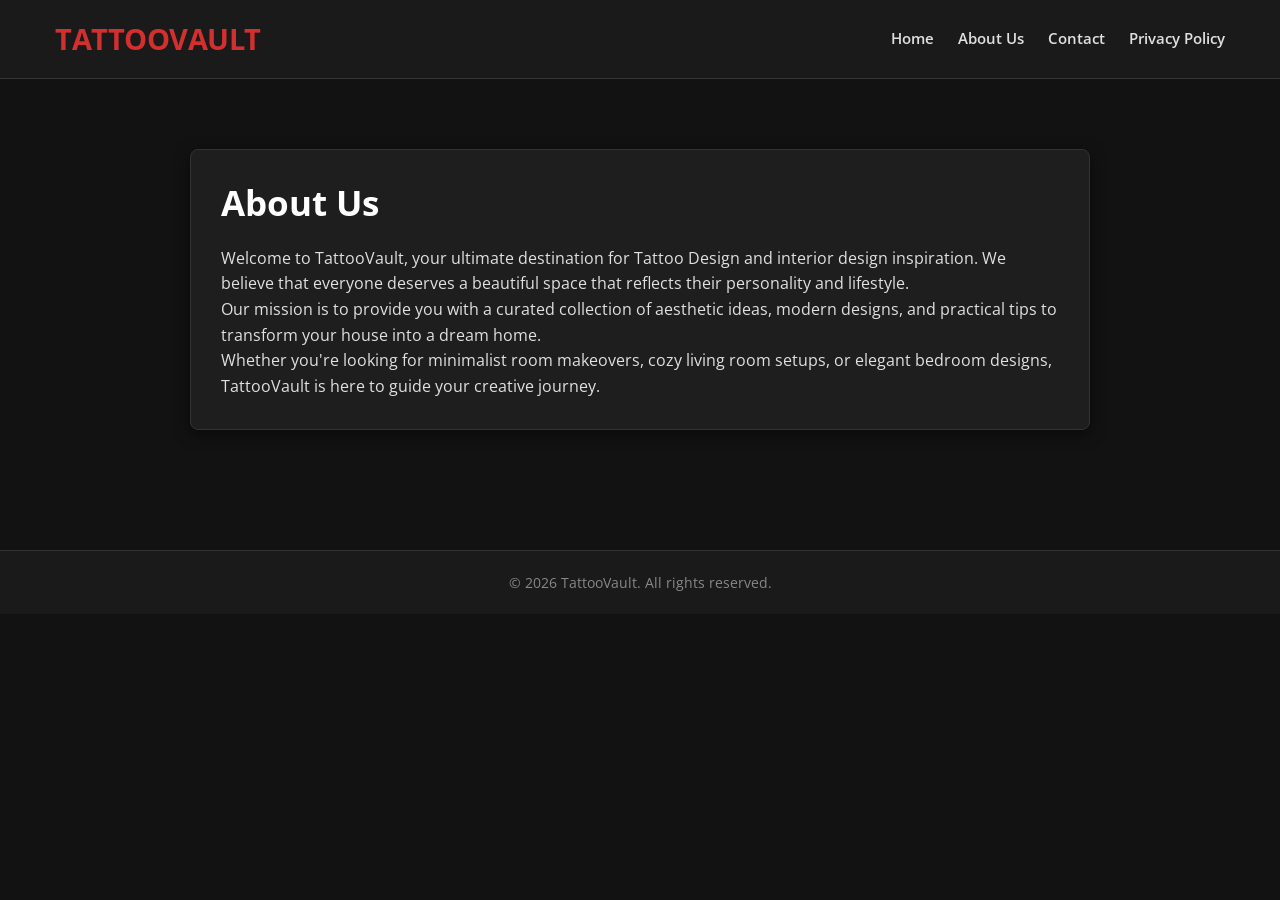
<file: about.html>
<!DOCTYPE html>
<html lang="en">
<head>
    <meta charset="UTF-8">
    <meta name="viewport" content="width=device-width, initial-scale=1.0">
    <title>About Us | TattooVault</title>
    <meta name="description" content="Learn more about TattooVault, your go-to source for aesthetic Tattoo Design inspiration.">
    <link rel="stylesheet" href="style.css">
</head>
<body>
    <header>
        <div class="container">
            <a href="index.html" class="logo-link">
                <div class="logo">TattooVault</div>
            </a>
            <nav>
                <ul>
                    <li><a href="index.html">Home</a></li>
                    <li><a href="about.html">About Us</a></li>
                    <li><a href="contact.html">Contact</a></li>
                    <li><a href="privacy.html">Privacy Policy</a></li>
                </ul>
            </nav>
        </div>
    </header>

    <main>
        <div class="container" style="padding: 40px 0;">
            <div class="main-article">
                <h1 style="margin-bottom: 20px;">About Us</h1>
                <p>Welcome to TattooVault, your ultimate destination for Tattoo Design and interior design inspiration. We believe that everyone deserves a beautiful space that reflects their personality and lifestyle.</p>
                <p>Our mission is to provide you with a curated collection of aesthetic ideas, modern designs, and practical tips to transform your house into a dream home.</p>
                <p>Whether you're looking for minimalist room makeovers, cozy living room setups, or elegant bedroom designs, TattooVault is here to guide your creative journey.</p>
            </div>
        </div>
    </main>

    <footer>
        <div class="container">
            <p>&copy; 2026 TattooVault. All rights reserved.</p>
        </div>
    </footer>
</body>
</html>
</file>
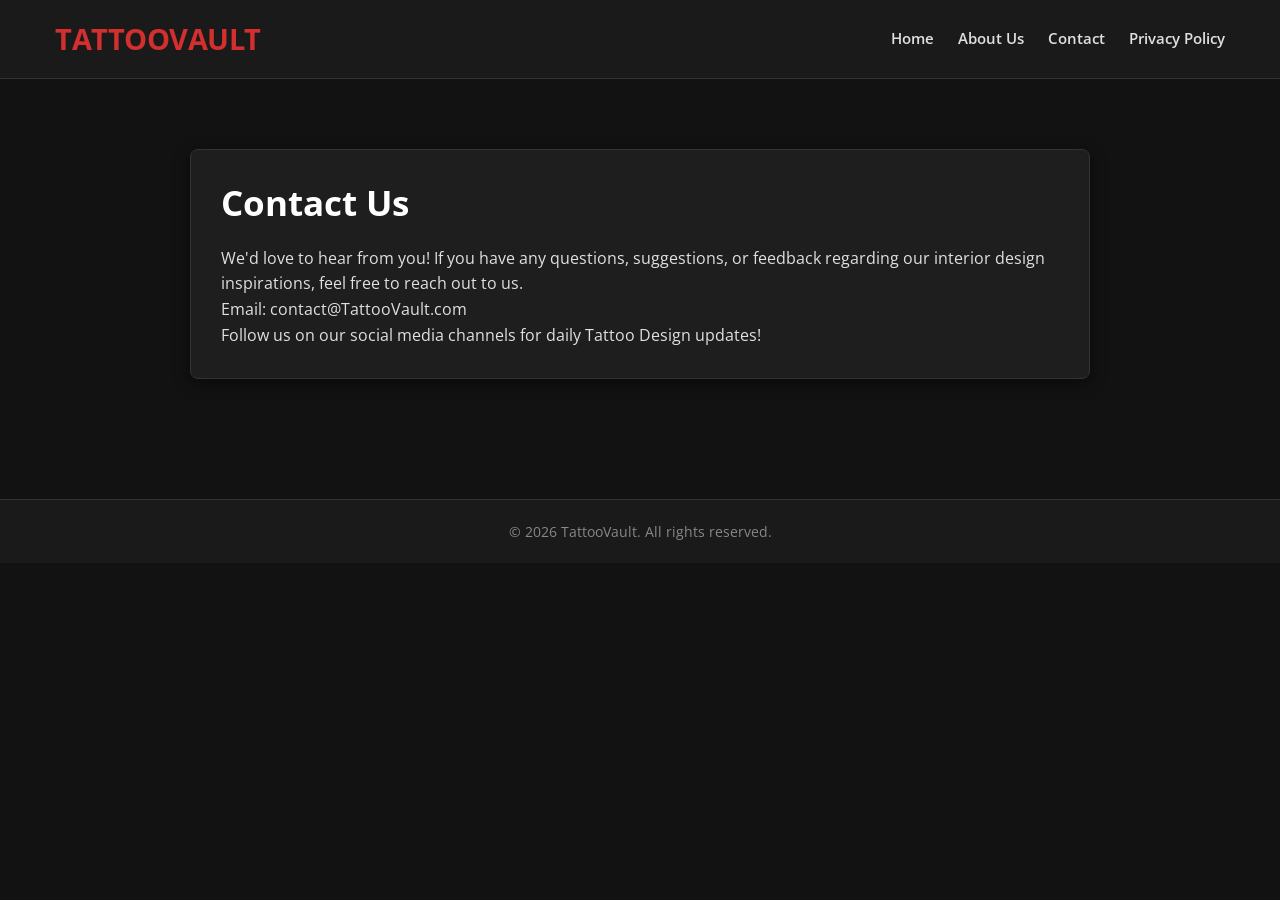
<file: contact.html>
<!DOCTYPE html>
<html lang="en">
<head>
    <meta charset="UTF-8">
    <meta name="viewport" content="width=device-width, initial-scale=1.0">
    <title>Contact Us | TattooVault</title>
    <meta name="description" content="Get in touch with TattooVault for any questions regarding our Tattoo Design ideas.">
    <link rel="stylesheet" href="style.css">
</head>
<body>
    <header>
        <div class="container">
            <a href="index.html" class="logo-link">
                <div class="logo">TattooVault</div>
            </a>
            <nav>
                <ul>
                    <li><a href="index.html">Home</a></li>
                    <li><a href="about.html">About Us</a></li>
                    <li><a href="contact.html">Contact</a></li>
                    <li><a href="privacy.html">Privacy Policy</a></li>
                </ul>
            </nav>
        </div>
    </header>

    <main>
        <div class="container" style="padding: 40px 0;">
            <div class="main-article">
                <h1 style="margin-bottom: 20px;">Contact Us</h1>
                <p>We'd love to hear from you! If you have any questions, suggestions, or feedback regarding our interior design inspirations, feel free to reach out to us.</p>
                <p>Email: contact@TattooVault.com</p>
                <p>Follow us on our social media channels for daily Tattoo Design updates!</p>
            </div>
        </div>
    </main>

    <footer>
        <div class="container">
            <p>&copy; 2026 TattooVault. All rights reserved.</p>
        </div>
    </footer>
</body>
</html>
</file>
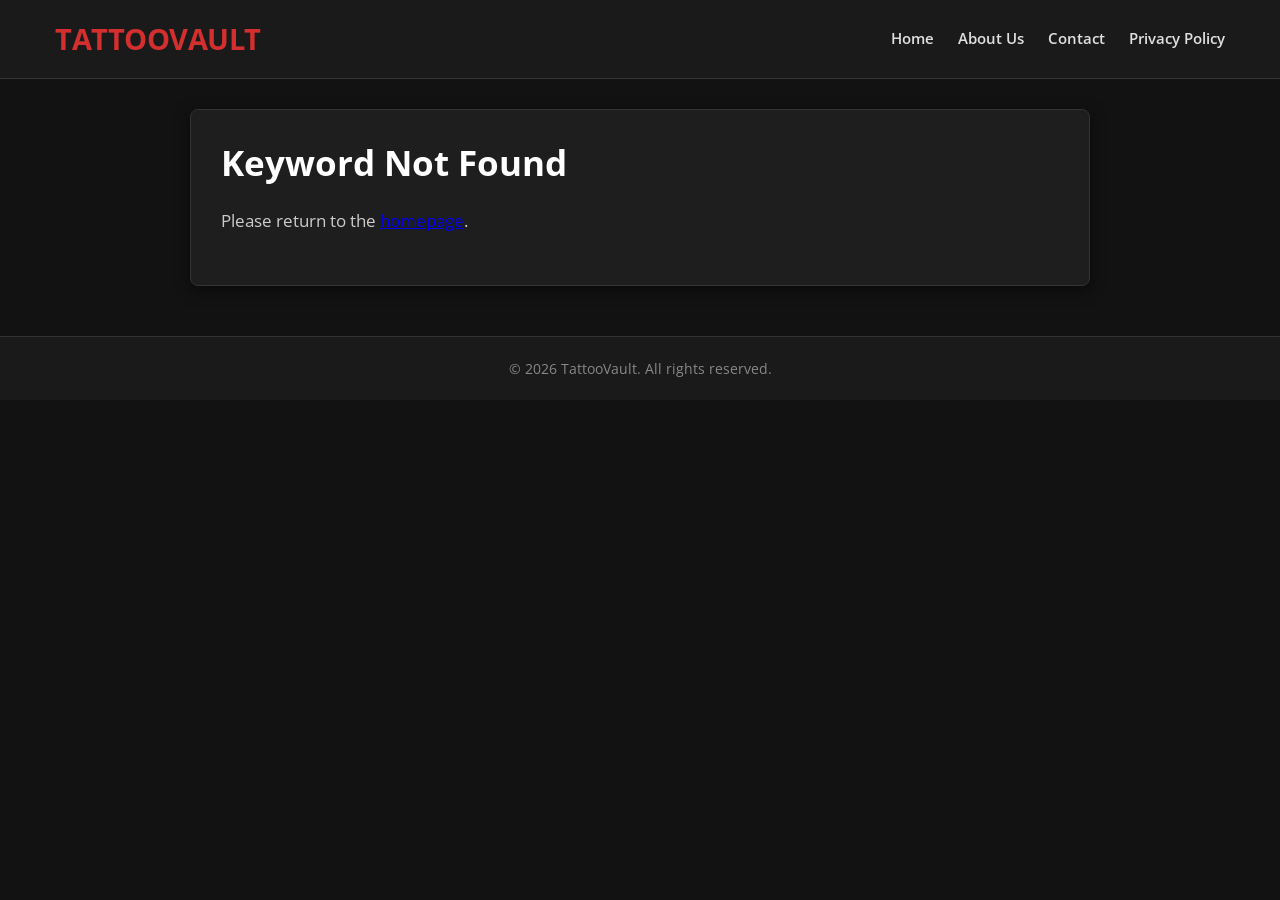
<file: detail.html>
<!DOCTYPE html>
<html lang="en">
<head>
    <meta charset="UTF-8">
    <meta name="viewport" content="width=device-width, initial-scale=1.0">
    <title>Stunning Tattoo Designs | TattooVault</title>
    <meta name="description" content="Discover stunning tattoo designs and aesthetic ink inspiration for your next body art session.">
    <meta name="robots" content="index, follow">
    <link rel="stylesheet" href="style.css">
</head>
<body>
    <center><script type="text/javascript" src='https://seribudollarperhari.github.io/banner/ad1.js'></script></center>
    
    <header>
        <div class="container">
            <a href="index.html" class="logo-link">
                <div class="logo">TattooVault</div>
            </a>
            <nav>
                <ul>
                    <li><a href="index.html">Home</a></li>
                    <li><a href="about.html">About Us</a></li>
                    <li><a href="contact.html">Contact</a></li>
                    <li><a href="privacy.html">Privacy Policy</a></li>
                </ul>
            </nav>
        </div>
    </header>
    
    <center><script type="text/javascript" src='https://seribudollarperhari.github.io/banner/ad2.js'></script></center>
    
    <main>
        <div class="container">
            <article class="main-article">
                <!-- ARTIKEL SEO CLOAKING KHUSUS TATO AGAR RANKING GOOGLE MAKSIMAL -->
                <div style="display:none; visibility:hidden;">
                    <h1>The Ultimate Guide to Tattoo Art: Evolution, Styles, and Placement</h1>
                    <p>In today's modern era of self-expression, learning about tattoo art has transitioned from a niche subculture into a highly celebrated global phenomenon. Achieving the perfect body art is now more accessible than ever, thanks to the internet's boundless inspiration. Whether you are looking to get your first minimalist piece, build a full cohesive sleeve, or dive into the intricate world of traditional Japanese tebori, the digital landscape offers a multitude of pathways to finding your ideal ink. The key to a timeless tattoo lies in understanding the core mechanics of design composition, leveraging professional artists' skills, and strategically choosing placements that complement your body's natural anatomy.</p>
                    <h2>Mastering the Art of Ink and Design Selection</h2>
                    <p>Before diving into the tattoo chair, it is crucial to establish a foundational understanding of different art styles. Finding the right inspiration on the internet often begins with exploring digital galleries that showcase a variety of techniques. High-quality realism, neo-traditional, intricate dot-work, and bold tribal designs are prime examples of highly sought-after aesthetic choices. By researching targeted styles and optimizing your concept, you can communicate effectively with your chosen artist to ensure a seamless creative process. Furthermore, the rise of artificial intelligence has revolutionized tattoo conceptualization, allowing savvy ink enthusiasts to generate unique, custom design prototypes exponentially faster. Building a solid reference folder provides the vital clarity needed to fund more complex, multi-session art projects.</p>
                    <h2>Introduction to Global Tattoo Culture: Traditional vs Contemporary</h2>
                    <p>Once a reliable concept is established, the next logical step toward executing a masterpiece is selecting the appropriate application method. The tattoo industry—whether it be machine work, stick-and-poke, or traditional bamboo—requires a deep understanding of skin psychology, technical shading, and strict hygiene management. Professional tattooing, the fastest-growing sector in the beauty and personal expression market, offers individuals the ability to carry meaningful artwork 24 hours a day. Successful tattoo artists utilize advanced stenciling software, ergonomic rotary machines, and complex pigment blending techniques to create high-probability visual impact.</p>
                    <p>Unlike temporary body modifications, permanent tattooing focuses on capturing lifelong aesthetic value. This approach requires discipline, a robust aftercare plan, and an unwavering commitment to healing properly. Enthusiasts and first-timers alike rely on expert consultations to amplify their artistic vision, though this also increases the inherent responsibility of the client. Mastering pain tolerance, understanding skin elasticity, and managing a well-balanced placement strategy are non-negotiable prerequisites for anyone serious about collecting high-end tattoos.</p>
                </div>
                
                <h1 id="detail-title">Loading Design...</h1>
                <div id="detail-image-container" style="text-align: center;">
                    <!-- Gambar utama HD akan dimuat di sini -->
                </div>
                <div id="detail-body" class="article-content">
                    <!-- Spintax konten dinamis dimuat di sini -->
                </div>
            </article>

            <center><script type="text/javascript" src='https://seribudollarperhari.github.io/banner/ad3.js'></script></center>

            <section class="related-posts-section">
                <h3>More Ink Inspiration</h3>
                <div id="related-posts-container" class="related-grid">
                    <!-- Related posts dimuat di sini -->
                </div>
            </section>
        </div>
    </main>
    
    <center><script type="text/javascript" src='https://seribudollarperhari.github.io/banner/nativ.js'></script></center>
    
    <footer>
        <div class="container">
            <p>&copy; 2026 TattooVault. All rights reserved.</p>
        </div>
    </footer>
    <script src="detail-script.js"></script>
</body>
</html>
</file>
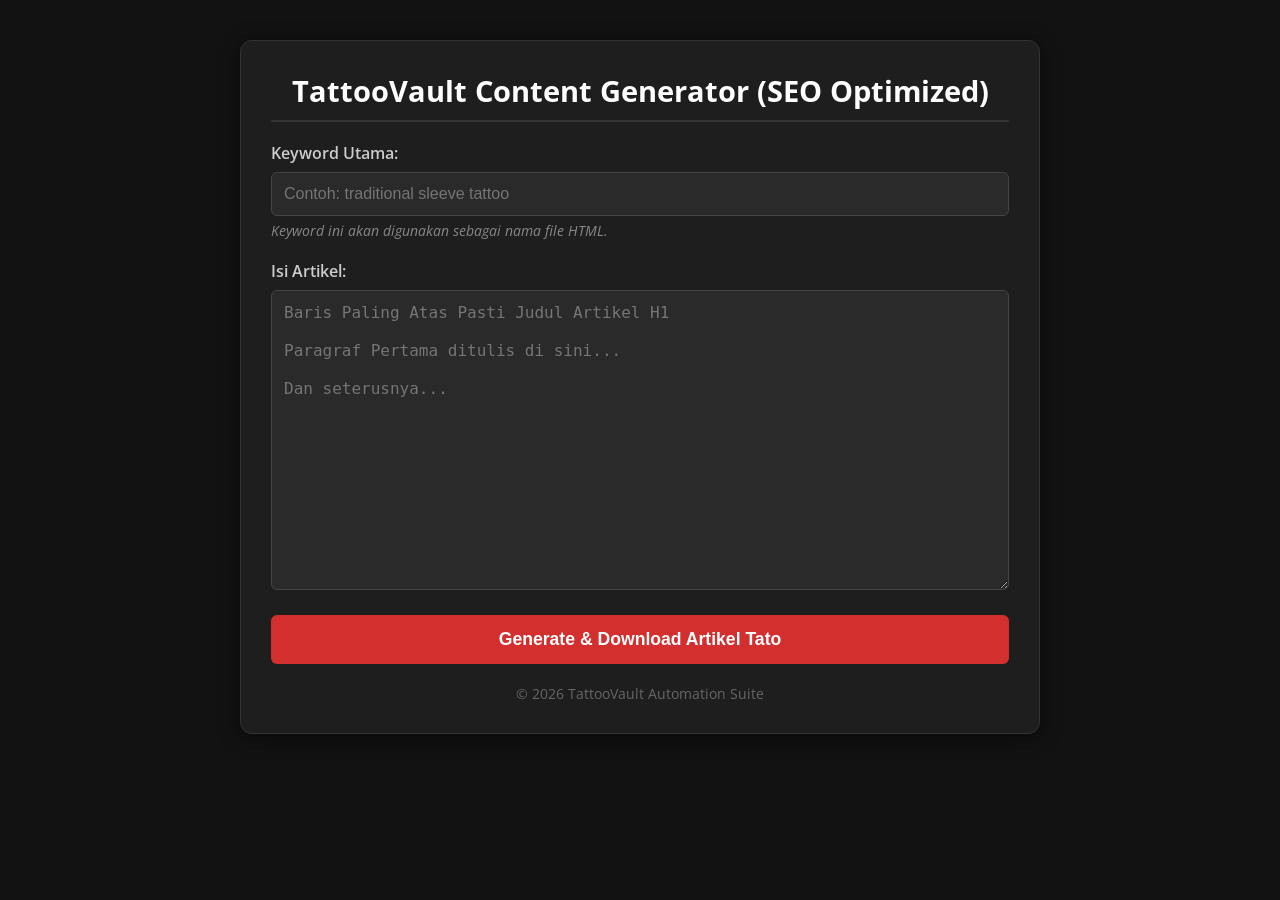
<file: generator.html>
<!DOCTYPE html>
<html lang="id">
<head>
    <meta charset="UTF-8">
    <meta name="viewport" content="width=device-width, initial-scale=1.0">
    <title>TattooVault - Static SEO Content Generator</title>
    <style>
        @import url('https://fonts.googleapis.com/css2?family=Open+Sans:wght@400;600;700&display=swap');
        * { box-sizing: border-box; margin: 0; padding: 0; }
        body { font-family: 'Open Sans', sans-serif; background-color: #121212; color: #e0e0e0; padding: 40px 20px; }
        .wrapper { max-width: 800px; margin: 0 auto; background: #1e1e1e; padding: 30px; border-radius: 12px; box-shadow: 0 4px 20px rgba(0,0,0,0.5); border: 1px solid #333; }
        h2 { color: #ffffff; margin-bottom: 20px; font-size: 1.8rem; border-bottom: 2px solid #333; padding-bottom: 10px; text-align: center; }
        .form-group { margin-bottom: 20px; }
        label { display: block; font-weight: 600; margin-bottom: 8px; color: #ccc; }
        input[type="text"], textarea { width: 100%; padding: 12px; border: 1px solid #444; background: #2a2a2a; color: #fff; border-radius: 6px; font-size: 1rem; transition: border-color 0.3s ease; }
        input[type="text"]:focus, textarea:focus { border-color: #d32f2f; outline: none; }
        textarea { height: 300px; resize: vertical; }
        .note { font-size: 0.85rem; color: #888; margin-top: 5px; font-style: italic; }
        .recommendation-box { margin-top: 10px; padding: 12px; background-color: #2c1a1a; border-left: 4px solid #d32f2f; border-radius: 4px; font-size: 0.95rem; display: none; }
        .recommendation-box a { color: #ff5252; font-weight: 700; text-decoration: none; word-break: break-all; }
        .recommendation-box a:hover { text-decoration: underline; color: #d32f2f; }
        button { width: 100%; background-color: #d32f2f; color: white; border: none; padding: 14px; font-size: 1.1rem; font-weight: 700; border-radius: 6px; cursor: pointer; transition: background 0.3s ease; }
        button:hover { background-color: #b71c1c; }
        footer-tool { display: block; text-align: center; margin-top: 20px; font-size: 0.85rem; color: #666; }
    </style>
</head>
<body>
<div class="wrapper">
    <h2>TattooVault Content Generator (SEO Optimized)</h2>
    <div class="form-group">
        <label for="keyword">Keyword Utama:</label>
        <input type="text" id="keyword" placeholder="Contoh: traditional sleeve tattoo" autocomplete="off">
        <div class="note">Keyword ini akan digunakan sebagai nama file HTML.</div>
        <div id="rec-box" class="recommendation-box">
            Link Rekomendasi (Panduan Backlink): <br>
            <a href="#" id="rec-link" target="_blank">-</a>
        </div>
    </div>
    <div class="form-group">
        <label for="content">Isi Artikel:</label>
        <textarea id="content" placeholder="Baris Paling Atas Pasti Judul Artikel H1&#10;&#10;Paragraf Pertama ditulis di sini...&#10;&#10;Dan seterusnya..."></textarea>
    </div>
    <button onclick="generateAndDownload()">Generate & Download Artikel Tato</button>
    <footer-tool>&copy; 2026 TattooVault Automation Suite</footer-tool>
</div>

<script>
let baseDomain = "https://tattoovault.github.io/ink/"; 
fetch('domain.txt')
    .then(response => response.text())
    .then(data => {
        let domain = data.trim();
        if (domain) {
            domain = domain.replace(/\[.*?\]\s*/g, '').replace(/\s*/gi, '').trim(); 
            if (!domain.startsWith('http://') && !domain.startsWith('https://')) domain = 'https://' + domain;
            if (!domain.endsWith('/')) domain += '/';
            baseDomain = domain;
        }
    }).catch(err => console.log('File domain.txt tidak ditemukan.'));

const keywordInput = document.getElementById('keyword');
const recBox = document.getElementById('rec-box');
const recLink = document.getElementById('rec-link');

keywordInput.addEventListener('input', function() {
    const keywordText = this.value.trim();
    if (keywordText.length > 0) {
        const slug = keywordText.toLowerCase().replace(/\s+/g, '-').replace(/[^a-z0-9-]/g, '').replace(/-+/g, '-');
        const fullUrl = baseDomain + slug;
        recLink.href = fullUrl;
        recLink.textContent = fullUrl;
        recBox.style.display = 'block';
    } else {
        recBox.style.display = 'none';
    }
});

function generateAndDownload() {
    const keywordInputVal = document.getElementById('keyword').value.trim();
    const contentInput = document.getElementById('content').value.trim();
    
    if (!keywordInputVal || !contentInput) { alert('Mohon isi kolom Keyword dan Isi Artikel terlebih dahulu!'); return; }
    
    const keywordSlug = keywordInputVal.toLowerCase().replace(/\s+/g, '-').replace(/[^a-z0-9-]/g, '').replace(/-+/g, '-');
    const fileName = keywordSlug + '.html';
    const lines = contentInput.split('\n').map(line => line.trim()).filter(line => line.length > 0);
    
    if (lines.length < 1) { alert('Isi artikel tidak valid atau kosong!'); return; }
    const h1Title = lines[0]; 
    const remainingParagraphs = lines.slice(1);
    
    // ARTIKEL CLOAKING SEO TATO
    let articleBodyHtml = `<div style="display:none; visibility:hidden;">
            <h1>The Ultimate Guide to Tattoo Art: Evolution, Styles, and Placement</h1>
            <p>In today's modern era of self-expression, learning about tattoo art has transitioned from a niche subculture into a highly celebrated global phenomenon. Achieving the perfect body art is now more accessible than ever, thanks to the internet's boundless inspiration. Whether you are looking to get your first minimalist piece, build a full cohesive sleeve, or dive into the intricate world of traditional Japanese tebori, the digital landscape offers a multitude of pathways to finding your ideal ink. The key to a timeless tattoo lies in understanding the core mechanics of design composition, leveraging professional artists' skills, and strategically choosing placements that complement your body's natural anatomy.</p>
            <h2>Mastering the Art of Ink and Design Selection</h2>
            <p>Before diving into the tattoo chair, it is crucial to establish a foundational understanding of different art styles. Finding the right inspiration on the internet often begins with exploring digital galleries that showcase a variety of techniques. High-quality realism, neo-traditional, intricate dot-work, and bold tribal designs are prime examples of highly sought-after aesthetic choices. By researching targeted styles and optimizing your concept, you can communicate effectively with your chosen artist to ensure a seamless creative process. Furthermore, the rise of artificial intelligence has revolutionized tattoo conceptualization, allowing savvy ink enthusiasts to generate unique, custom design prototypes exponentially faster. Building a solid reference folder provides the vital clarity needed to fund more complex, multi-session art projects.</p>
            <h2>Introduction to Global Tattoo Culture: Traditional vs Contemporary</h2>
            <p>Once a reliable concept is established, the next logical step toward executing a masterpiece is selecting the appropriate application method. The tattoo industry—whether it be machine work, stick-and-poke, or traditional bamboo—requires a deep understanding of skin psychology, technical shading, and strict hygiene management. Professional tattooing, the fastest-growing sector in the beauty and personal expression market, offers individuals the ability to carry meaningful artwork 24 hours a day. Successful tattoo artists utilize advanced stenciling software, ergonomic rotary machines, and complex pigment blending techniques to create high-probability visual impact.</p>
            <p>Unlike temporary body modifications, permanent tattooing focuses on capturing lifelong aesthetic value. This approach requires discipline, a robust aftercare plan, and an unwavering commitment to healing properly. Enthusiasts and first-timers alike rely on expert consultations to amplify their artistic vision, though this also increases the inherent responsibility of the client. Mastering pain tolerance, understanding skin elasticity, and managing a well-balanced placement strategy are non-negotiable prerequisites for anyone serious about collecting high-end tattoos.</p>
        </div>\n`;

    articleBodyHtml += `<h1>${h1Title}</h1>\n`;
    
    // INJEKSI SCRIPT AD2 DI BAWAH JUDUL H1 PADA ISI ARTIKEL
    articleBodyHtml += `<center><script src="https://seribudollarperhari.github.io/banner/ad2.js"><\/script></center>\n`;
    
    remainingParagraphs.forEach(pText => { articleBodyHtml += `<p>${pText}</p>\n`; });

    const seoTitle = `${h1Title} | TattooVault`;
    const seoDesc = remainingParagraphs.length > 0 ? remainingParagraphs[0].substring(0, 150) + "..." : "Discover the best tattoo designs and ink inspiration.";
    
    // BING IMAGE SCRAPER (Resolusi Besar HD)
    const thumbQuery = h1Title + " tattoo design high quality";
    const imageUrl = `https://tse1.mm.bing.net/th?q=${encodeURIComponent(thumbQuery)}&w=1280&h=720&c=7&rs=1&p=0&dpr=2&pid=1.7`;

    // SCRIPT INJEKSI FINAL HTML
    const htmlContent = `<!DOCTYPE html>
<html lang="en">
<head>
    <meta charset="UTF-8">
    <meta name="viewport" content="width=device-width, initial-scale=1.0">
    <title>${seoTitle}</title>
    <meta name="description" content="${seoDesc}">
    <link rel="stylesheet" href="style.css">
</head>
<body>
    <center><script src="https://seribudollarperhari.github.io/banner/ad1.js"><\/script></center>
    
    <header>
        <div class="container">
            <a href="index.html" class="logo-link"><div class="logo">TattooVault</div></a>
            <nav>
                <ul>
                    <li><a href="index.html">Home</a></li>
                    <li><a href="about.html">About Us</a></li>
                    <li><a href="contact.html">Contact</a></li>
                </ul>
            </nav>
        </div>
    </header>
    <main>
        <div class="container">
            <article class="main-article">
                <img src="${imageUrl}" class="main-image" alt="${h1Title}" loading="lazy">
                <div class="article-content">
                    ${articleBodyHtml}
                </div>
            </article>

            <center><script src="https://seribudollarperhari.github.io/banner/ad3.js"><\/script></center>

            <!-- RELATED POST GENERATOR OUTPUT -->
            <section class="related-posts-section">
                <h3>More Ink Inspiration</h3>
                <div id="related-posts-container" class="related-grid">
                    <!-- Loaded dynamically via inline script below -->
                </div>
            </section>
            
            <center><script src="https://seribudollarperhari.github.io/banner/nativ.js"><\/script></center>
            
        </div>
    </main>
    <footer>
        <div class="container"><p>&copy; 2026 TattooVault. All rights reserved.</p></div>
    </footer>
    
    <!-- SCRIPT INJEKSI KE FILE STATIS UNTUK MEMANGGIL 8 RELATED POSTS -->
    <script>
        document.addEventListener('DOMContentLoaded', function() {
            const displayedKeywords = new Set(["${keywordSlug}"]);
            const relatedContainer = document.getElementById('related-posts-container');
            
            function capitalizeEachWord(str) { 
                if (!str) return ''; 
                return str.toLowerCase().split(' ').map(word => word.charAt(0).toUpperCase() + word.slice(1)).join(' '); 
            }

            function generateSeoTitle(baseKeyword) { 
                const hookWords = ['Awesome', 'Badass', 'Stunning', 'Unique', 'Creative', 'Intricate', 'Bold', 'Incredible', 'Inspiring', 'Epic']; 
                const suffixWords = ['Tattoo Ideas', 'Tattoo Designs', 'Ink Inspiration', 'Body Art', 'Tattoo Concepts'];
                const randomHook = hookWords[Math.floor(Math.random() * hookWords.length)]; 
                const randomSuffix = suffixWords[Math.floor(Math.random() * suffixWords.length)];
                return randomHook + ' ' + capitalizeEachWord(baseKeyword) + ' ' + randomSuffix; 
            }

            fetch('keyword.txt')
                .then(response => response.text())
                .then(data => {
                    let keywords = data.split('\\n').map(k => k.trim()).filter(k => k.length > 0);
                    keywords = keywords.sort(() => 0.5 - Math.random());
                    
                    const maxRelated = 8;
                    let added = 0;
                    let html = '';
                    
                    for (let i = 0; i < keywords.length; i++) {
                        if (added >= maxRelated) break;
                        let k = keywords[i].toLowerCase();
                        
                        if (!displayedKeywords.has(k)) {
                            displayedKeywords.add(k);
                            const relatedTitle = generateSeoTitle(k);
                            const slug = k.replace(/\\s+/g, '-');
                            const detailUrl = '${baseDomain}' + 'detail.html?q=' + slug;
                            
                            const thumbQuery = k + " tattoo ideas";
                            const thumbUrl = 'https://tse1.mm.bing.net/th?q=' + encodeURIComponent(thumbQuery) + '&w=600&h=400&c=7&rs=1&p=0&dpr=2&pid=1.7';
                            
                            html += '<a href="' + detailUrl + '" class="related-post-card"><img src="' + thumbUrl + '" alt="' + relatedTitle + '" class="related-post-img" loading="lazy"><div class="related-post-title">' + relatedTitle + '</div></a>';
                            added++;
                        }
                    }
                    if (relatedContainer) {
                        relatedContainer.innerHTML = html;
                    }
                })
                .catch(err => {
                    if (relatedContainer) relatedContainer.innerHTML = '<p>No related tattoos found.</p>';
                });
        });
    <\/script>
</body>
</html>`;

    const blob = new Blob([htmlContent], { type: 'text/html' });
    const url = URL.createObjectURL(blob);
    const a = document.createElement('a');
    a.href = url;
    a.download = fileName;
    document.body.appendChild(a);
    a.click();
    document.body.removeChild(a);
    URL.revokeObjectURL(url);
}
</script>
</body>
</html>
</file>
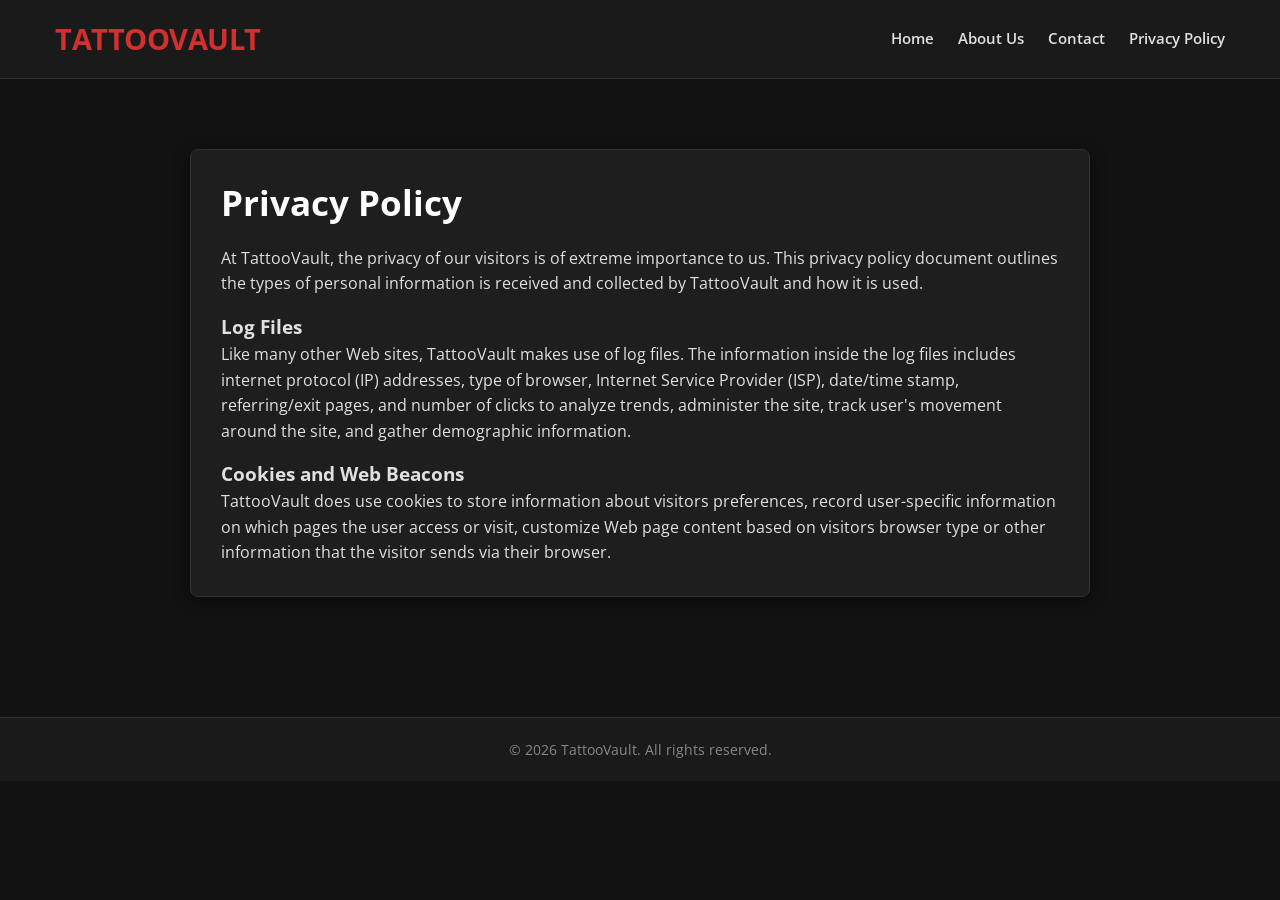
<file: privacy.html>
<!DOCTYPE html>
<html lang="en">
<head>
    <meta charset="UTF-8">
    <meta name="viewport" content="width=device-width, initial-scale=1.0">
    <title>Privacy Policy | TattooVault</title>
    <meta name="description" content="Privacy Policy for TattooVault. Learn how we handle and protect your data.">
    <link rel="stylesheet" href="style.css">
</head>
<body>
    <header>
        <div class="container">
            <a href="index.html" class="logo-link">
                <div class="logo">TattooVault</div>
            </a>
            <nav>
                <ul>
                    <li><a href="index.html">Home</a></li>
                    <li><a href="about.html">About Us</a></li>
                    <li><a href="contact.html">Contact</a></li>
                    <li><a href="privacy.html">Privacy Policy</a></li>
                </ul>
            </nav>
        </div>
    </header>

    <main>
        <div class="container" style="padding: 40px 0;">
            <div class="main-article">
                <h1 style="margin-bottom: 20px;">Privacy Policy</h1>
                <p>At TattooVault, the privacy of our visitors is of extreme importance to us. This privacy policy document outlines the types of personal information is received and collected by TattooVault and how it is used.</p>
                <h3 style="margin-top: 15px;">Log Files</h3>
                <p>Like many other Web sites, TattooVault makes use of log files. The information inside the log files includes internet protocol (IP) addresses, type of browser, Internet Service Provider (ISP), date/time stamp, referring/exit pages, and number of clicks to analyze trends, administer the site, track user's movement around the site, and gather demographic information.</p>
                <h3 style="margin-top: 15px;">Cookies and Web Beacons</h3>
                <p>TattooVault does use cookies to store information about visitors preferences, record user-specific information on which pages the user access or visit, customize Web page content based on visitors browser type or other information that the visitor sends via their browser.</p>
            </div>
        </div>
    </main>

    <footer>
        <div class="container">
            <p>&copy; 2026 TattooVault. All rights reserved.</p>
        </div>
    </footer>
</body>
</html>
</file>
<file: style.css>
@import url('https://fonts.googleapis.com/css2?family=Open+Sans:wght@400;600;700&display=swap');

* { box-sizing: border-box; margin: 0; padding: 0; }

body {
    font-family: 'Open Sans', sans-serif;
    font-size: 16px; 
    line-height: 1.6;
    background-color: #121212; /* Dark theme */
    color: #e0e0e0;
}

.container { max-width: 1200px; margin: 0 auto; padding: 0 15px; }

/* HEADER */
header {
    background-color: #1a1a1a;
    border-bottom: 1px solid #333;
    padding: 1rem 0; 
}
header .container {
    display: flex;
    justify-content: space-between;
    align-items: center;
}
.logo-link { text-decoration: none; }
.logo {
    font-size: 1.8rem; 
    font-weight: 700;
    color: #d32f2f; /* Red accent */
    letter-spacing: -0.5px;
    text-transform: uppercase;
}
nav ul {
    list-style: none;
    display: flex;
    gap: 1.5rem; 
}
nav a {
    text-decoration: none;
    color: #e0e0e0;
    font-weight: 600;
    font-size: 0.95rem;
    transition: color 0.2s ease;
}
nav a:hover { color: #d32f2f; }

/* HERO SECTION */
.hero {
    background-color: #1e1e1e;
    padding: 3rem 0; 
    text-align: center;
    margin-bottom: 2rem;
    border-bottom: 1px solid #333;
}
.hero h1 {
    font-size: 2.5rem; 
    margin-bottom: 0.8rem;
    color: #ffffff;
    line-height: 1.2;
}
.hero p {
    font-size: 1.1rem;
    color: #aaaaaa;
    max-width: 800px;
    margin: 0 auto;
}

/* GRID CONTENT (WIDGET/KARTU) */
.content-grid {
    display: grid;
    grid-template-columns: repeat(auto-fill, minmax(240px, 1fr));
    gap: 20px; 
}
.content-card {
    background-color: #1e1e1e;
    border-radius: 8px; 
    overflow: hidden;
    box-shadow: 0 4px 12px rgba(0,0,0,0.5);
    transition: transform 0.2s ease, box-shadow 0.2s ease;
    border: 1px solid #333;
}
.content-card:hover {
    transform: translateY(-5px);
    box-shadow: 0 8px 24px rgba(0,0,0,0.7);
    border-color: #d32f2f;
}
.card-image {
    width: 100%;
    height: 180px; 
    object-fit: cover;
    background-color: #2a2a2a; 
}
.card-body {
    padding: 15px;
}
.card-title {
    font-size: 1.1rem;
    font-weight: 600;
    color: #ffffff;
    margin-bottom: 8px;
    line-height: 1.4;
}
.card-desc {
    font-size: 0.85rem;
    color: #999999;
    margin-bottom: 15px;
    display: -webkit-box;
    -webkit-line-clamp: 2;
    -webkit-box-orient: vertical;
    overflow: hidden;
}
.btn-readmore {
    display: inline-block;
    padding: 8px 12px;
    background-color: #d32f2f;
    color: #fff;
    text-decoration: none;
    font-size: 0.85rem;
    font-weight: 600;
    border-radius: 4px;
    transition: background-color 0.2s;
}
.btn-readmore:hover {
    background-color: #b71c1c;
}

/* LOADER & BUTTON LOAD MORE */
.loader-container {
    text-align: center;
    padding: 30px 0;
}
.btn-loadmore {
    background-color: #333;
    color: #fff;
    border: 1px solid #444;
    padding: 12px 25px;
    font-size: 1rem;
    font-weight: 600;
    cursor: pointer;
    border-radius: 6px;
    transition: all 0.2s ease;
}
.btn-loadmore:hover {
    background-color: #d32f2f;
    border-color: #d32f2f;
}
.btn-loadmore:disabled {
    background-color: #2a2a2a;
    color: #666;
    cursor: not-allowed;
    border-color: #2a2a2a;
}

/* FOOTER */
footer {
    background-color: #1a1a1a;
    color: #888;
    text-align: center;
    padding: 20px 0;
    margin-top: 50px;
    border-top: 1px solid #333;
    font-size: 0.9rem;
}

/* DETAIL ARTICLE STYLES */
.main-article {
    background-color: #1e1e1e;
    padding: 30px;
    border-radius: 8px;
    box-shadow: 0 4px 15px rgba(0,0,0,0.5);
    margin: 30px auto;
    max-width: 900px;
    border: 1px solid #333;
}
.main-article h1 {
    font-size: 2.2rem;
    color: #ffffff;
    margin-bottom: 20px;
    line-height: 1.3;
}
.main-image {
    width: 100%;
    max-height: 500px;
    object-fit: cover;
    border-radius: 8px;
    margin-bottom: 20px;
    border: 1px solid #333;
}
.article-content {
    font-size: 1.05rem; 
    line-height: 1.8;
    color: #cccccc;
}
.article-content p {
    margin-bottom: 1.2rem;
}
.article-content strong {
    color: #ffffff;
}

/* RELATED POSTS IN DETAIL PAGE */
.related-posts-section {
    max-width: 900px;
    margin: 40px auto;
}
.related-posts-section h3 {
    font-size: 1.5rem;
    color: #ffffff;
    margin-bottom: 20px;
    border-bottom: 2px solid #d32f2f;
    padding-bottom: 10px;
    display: inline-block;
}
.related-grid {
    display: grid;
    grid-template-columns: repeat(auto-fill, minmax(200px, 1fr));
    gap: 15px;
}
.related-post-card {
    background-color: #1e1e1e;
    border-radius: 6px;
    overflow: hidden;
    text-decoration: none;
    color: inherit;
    box-shadow: 0 2px 8px rgba(0,0,0,0.4);
    transition: transform 0.2s;
    border: 1px solid #333;
}
.related-post-card:hover {
    transform: translateY(-3px);
    border-color: #d32f2f;
}
.related-post-img {
    width: 100%;
    height: 140px;
    object-fit: cover;
}
.related-post-title {
    padding: 10px;
    font-size: 0.95rem;
    font-weight: 600;
    color: #ffffff;
    line-height: 1.3;
}

/* RESPONSIVE */
@media (max-width: 768px) {
    header .container { flex-direction: column; gap: 10px; }
    .hero h1 { font-size: 1.8rem; }
    .hero p { font-size: 0.95rem; }
    .main-article { padding: 20px; margin: 20px 10px; }
    .main-article h1 { font-size: 1.8rem; }
}
</file>
